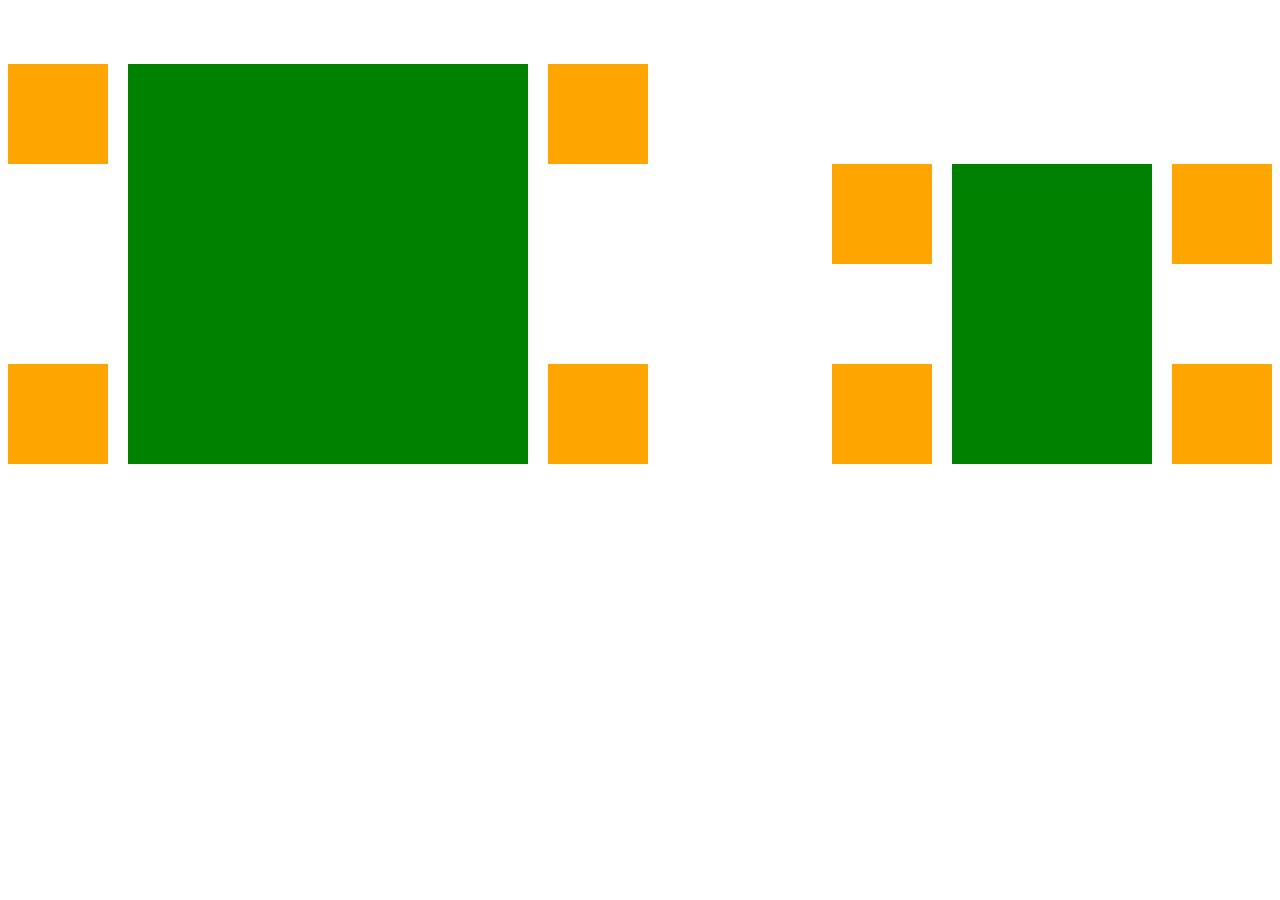
<file: Lesson00/2.1/index.html>
<!DOCTYPE html>
<html lang="en">
<head>
	<meta charset="UTF-8">
	<title>lesson 00/2.1</title>
	<link rel="stylesheet" href="style.css">
</head>
<body>
	<div class="container">
			<div class="greenBlock-left">
				<div class="orangeBlock block1"></div>
				<div class="orangeBlock block2"></div>
				<div class="orangeBlock block3"></div>
				<div class="orangeBlock block4"></div>
			</div>
			<div class="greenBlock-right">
				<div class="orangeBlock block1"></div>
				<div class="orangeBlock block2"></div>
				<div class="orangeBlock block3"></div>
				<div class="orangeBlock block4"></div>
			</div>
	</div>
</body>
</html>
</file>
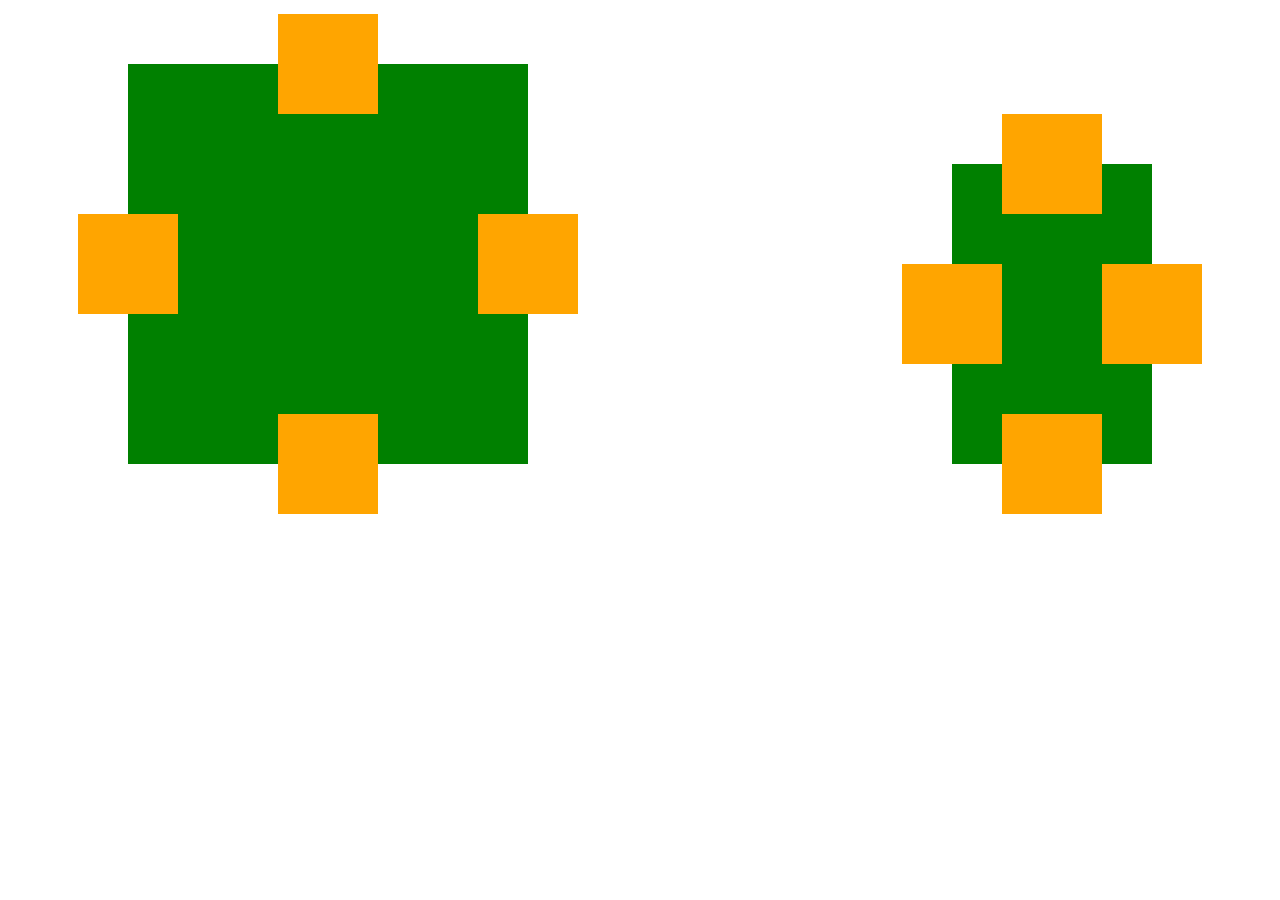
<file: Lesson00/2.2/index.html>
<!DOCTYPE html>
<html lang="en">
<head>
	<meta charset="UTF-8">
	<title>lesson 00/2.2</title>
	<link rel="stylesheet" href="style.css">
</head>
<body>
	<div class="container">
			<div class="greenBlock-left">
				<div class="orangeBlock block1"></div>
				<div class="orangeBlock block2"></div>
				<div class="orangeBlock block3"></div>
				<div class="orangeBlock block4"></div>
			</div>
			<div class="greenBlock-right">
				<div class="orangeBlock block1"></div>
				<div class="orangeBlock block2"></div>
				<div class="orangeBlock block3"></div>
				<div class="orangeBlock block4"></div>
			</div>
	</div>
</body>
</html>
</file>
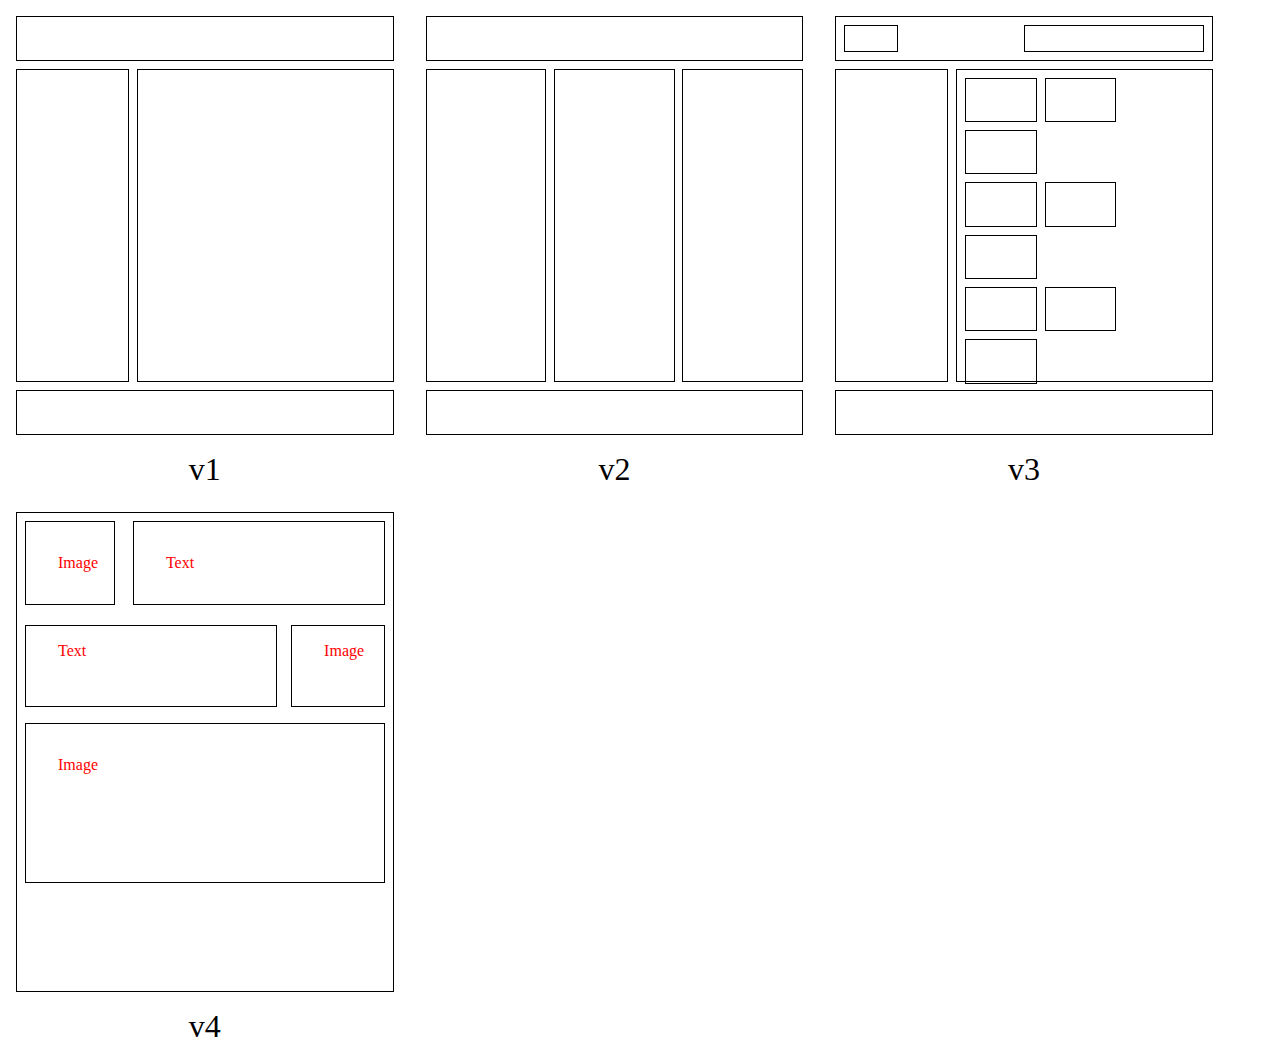
<file: Lesson00/3.1/index.html>
<!DOCTYPE html>
<html lang="en">
<head>
	<meta charset="UTF-8">
	<title>lesson 00/3.1</title>
	<link rel="stylesheet" href="style.css">
</head>
<body>
	<div class="constructor v1">
		<header class="border__black"></header>
		<main class="border__black"></main>
		<aside class="border__black"></aside>		
		<footer class="border__black"></footer>
		<span class="caption">v1</span>
	</div>
	<div class="constructor v2">
		<header class="border__black"></header>
		<div class="v2__block-left border__black"></div>
		<div class="v2__block-middle border__black"></div>
		<div class="v2__block-right border__black"></div>		
		<footer class="border__black"></footer>
		<span class="caption">v2</span>
	</div>
	<div class="constructor v3">
		<header class="v3__header border__black">
			<div class="v3__logo border__black"></div>
			<div class="v3__title border__black"></div>
		</header>
		<main class="v3__main border__black">
			<div class="v3__block block1 border__black"></div>
			<div class="v3__block block2 border__black"></div>
			<div class="v3__block block3 border__black"></div>
			<div class="v3__block block4 border__black"></div>
			<div class="v3__block block5 border__black"></div>
			<div class="v3__block block6 border__black"></div>
			<div class="v3__block block7 border__black"></div>
			<div class="v3__block block8 border__black"></div>	
			<div class="v3__block block9 border__black"></div>
		</main>
		<aside class="border__black"></aside>		
		<footer class="border__black"></footer>
		<span class="caption">v3</span>
	</div>
	<div class="constructor v4">
		<div class="v4__wrap border__black">
			<header class="v4__header">
				<div class="v4__logo border__black color__red">Image</div>
				<div class="v4__title border__black color__red">Text</div>	
			</header>
			<article class="v4__main">
				<section class="v4__text border__black color__red">Text</section>
				<section class="v4__img1 border__black color__red">Image</section>
				<section class="v4__img2 border__black color__red">Image</section>
			</article>	
		</div>
		<span class="caption">v4</span>
	</div>
</body>
</html>
</file>
<file: Lesson00/2.1/style.css>
*{
	box-sizing: border-box;
}

body{
	margin: 0;
	padding: 0;
}

.container{
	display: flex;
	justify-content: space-between;
	align-items: flex-end;
}

.greenBlock-left{
	width: 400px;
	height: 400px;
	background-color: green;
	margin: 5% 0 0 10%;
	position: relative;
}

.orangeBlock{
	position: absolute;
	width: 100px;
	height: 100px;
	background: orange;
}

.block1{
	left: -120px;
}

.block2{
	right: -120px;
}

.block3{
	bottom: 0;
	left: -120px;
}

.block4{
	right: -120px;
	bottom: 0;
}

.greenBlock-right{
	width: 200px;
	height: 300px;
	background-color: green;
	margin: 5% 10% 0 0;
	position: relative;
}
</file>
<file: Lesson00/2.2/style.css>
*{
	box-sizing: border-box;
}

body{
	margin: 0;
	padding: 0;
}

.container{
	display: flex;
	justify-content: space-between;
	align-items: flex-end;
}

.greenBlock-left{
	width: 400px;
	height: 400px;
	background-color: green;
	margin: 5% 0 0 10%;
	position: relative;
}

.greenBlock-right{
	width: 200px;
	height: 300px;
	background-color: green;
	margin: 5% 10% 0 0;
	position: relative;
}

.orangeBlock{
	position: absolute;
	width: 100px;
	height: 100px;
	background: orange;
	transform: translate(-50%, -50%);
}

.block1{
	top: 50%;
}

.block2{
	left: 50%;
}

.block3{
	top: 50%;
	left: 100%;
}

.block4{
	top: 100%;
	left: 50%;
}
</file>
<file: Lesson00/3.1/style.css>
*{
	box-sizing: border-box;
}

body{
	margin: 0;
	padding: 0;
}

.constructor{
	width: 32%;	
	height: 480px;
	padding: 16px;
}

.border__black{
	border: 1px solid #000;
}

.color__red{
	color: #ff0000;
}

.caption{
	display: block;
	font-size: 32px;
	text-align: center;
	margin: 16px;
}

.v1,
.v2,
.v3{
	float: left;
}

.v1{
	margin-bottom: 16px;
}

header{
	height: 10%;
	margin-bottom: 8px;
}

aside{
	float: left;
	width: 30%;
	height: 70%;
	padding: 96px 0;
	margin-bottom: 8px;
}

main{
	float: right;
	width: 68%;
	height: 70%;
}

footer{
	clear: both;
	height: 10%;
}

.v2__block-left,
.v2__block-middle,
.v2__block-right
{
	float: left;
	width: 32%;
	height: 70%;
	padding: 96px 0;
	margin-right: 2%;
	margin-bottom: 8px;
}

.v2__block-right{
	margin-right: 0;
}

.v3__header,
.v3__main {
	padding: 8px;
}

.v3__logo{
	float: left;
	width: 15%;
	height: 100%;
}

.v3__title{
	float: right;
	width: 50%;
	height: 100%;
}

.v3__block{
	width: 30%;
	height: 15%;
	margin: 0 8px 8px 0;
}

.block1,
.block2,
.block3,
.block4,
.block5,
.block6,
.block7,
.block8,
.block9{
	float: left;
}

.block4,
.block7{
	clear: both;
}

.v4{
	clear: both;
}

.v4__wrap{
	height: 480px;
}

.v4__header{
	height: 20%;
}

.v4__header,
.v4__main{
	padding: 8px;
}

.v4__logo{
	float: left;
	width: 25%;
	padding: 32px;
}

.v4__title{
	float: right;
	width: 70%;
	padding: 32px;	
}

.v4__main{
	height: 70%;
	clear: both;
}

.v4__text{
	float: left;
	width: 70%;
	height: 26%;
	padding: 16px 0 0 32px;
	margin-bottom: 16px;
}

.v4__img1{
	float: right;
	width: 26%;
	height: 26%;
	padding: 16px 0 0 32px;
}

.v4__img2{
	clear: both;
	width: 100%;
	height: 50%;
	padding: 32px;	
}
</file>
